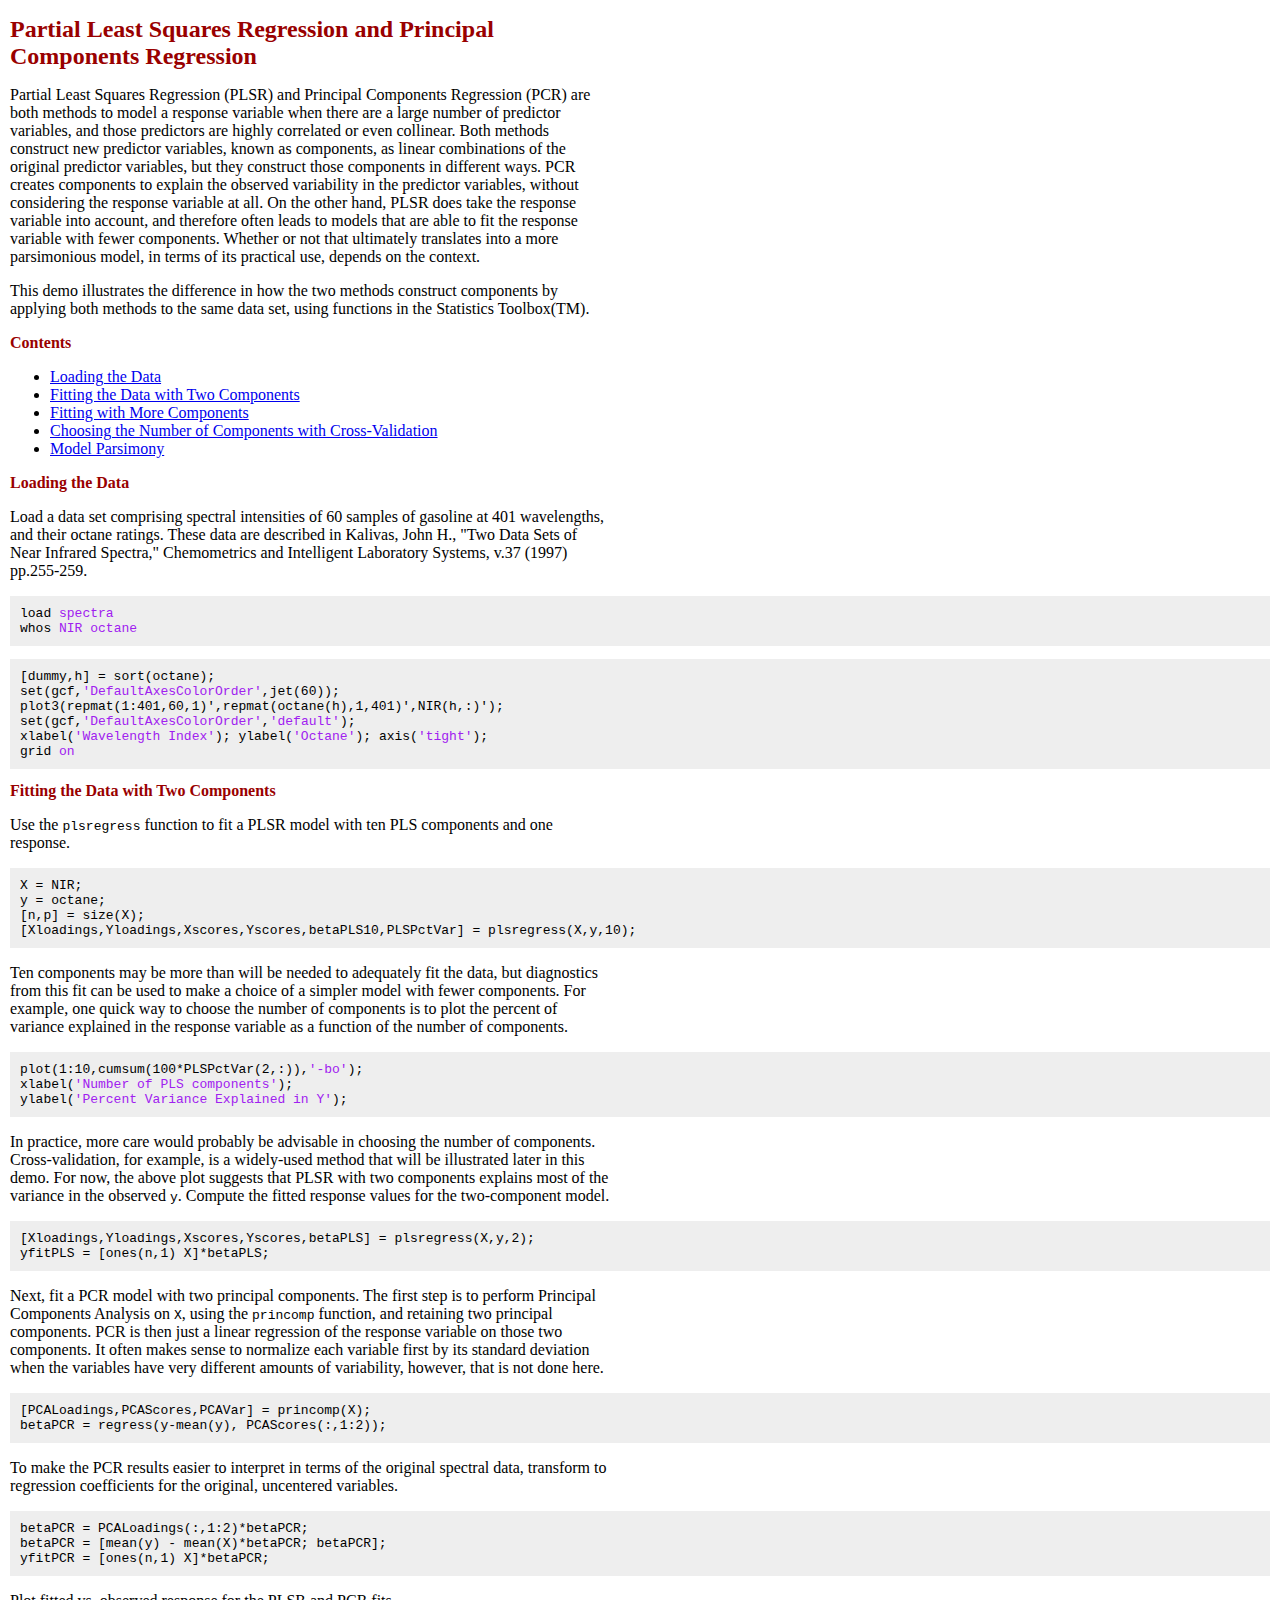
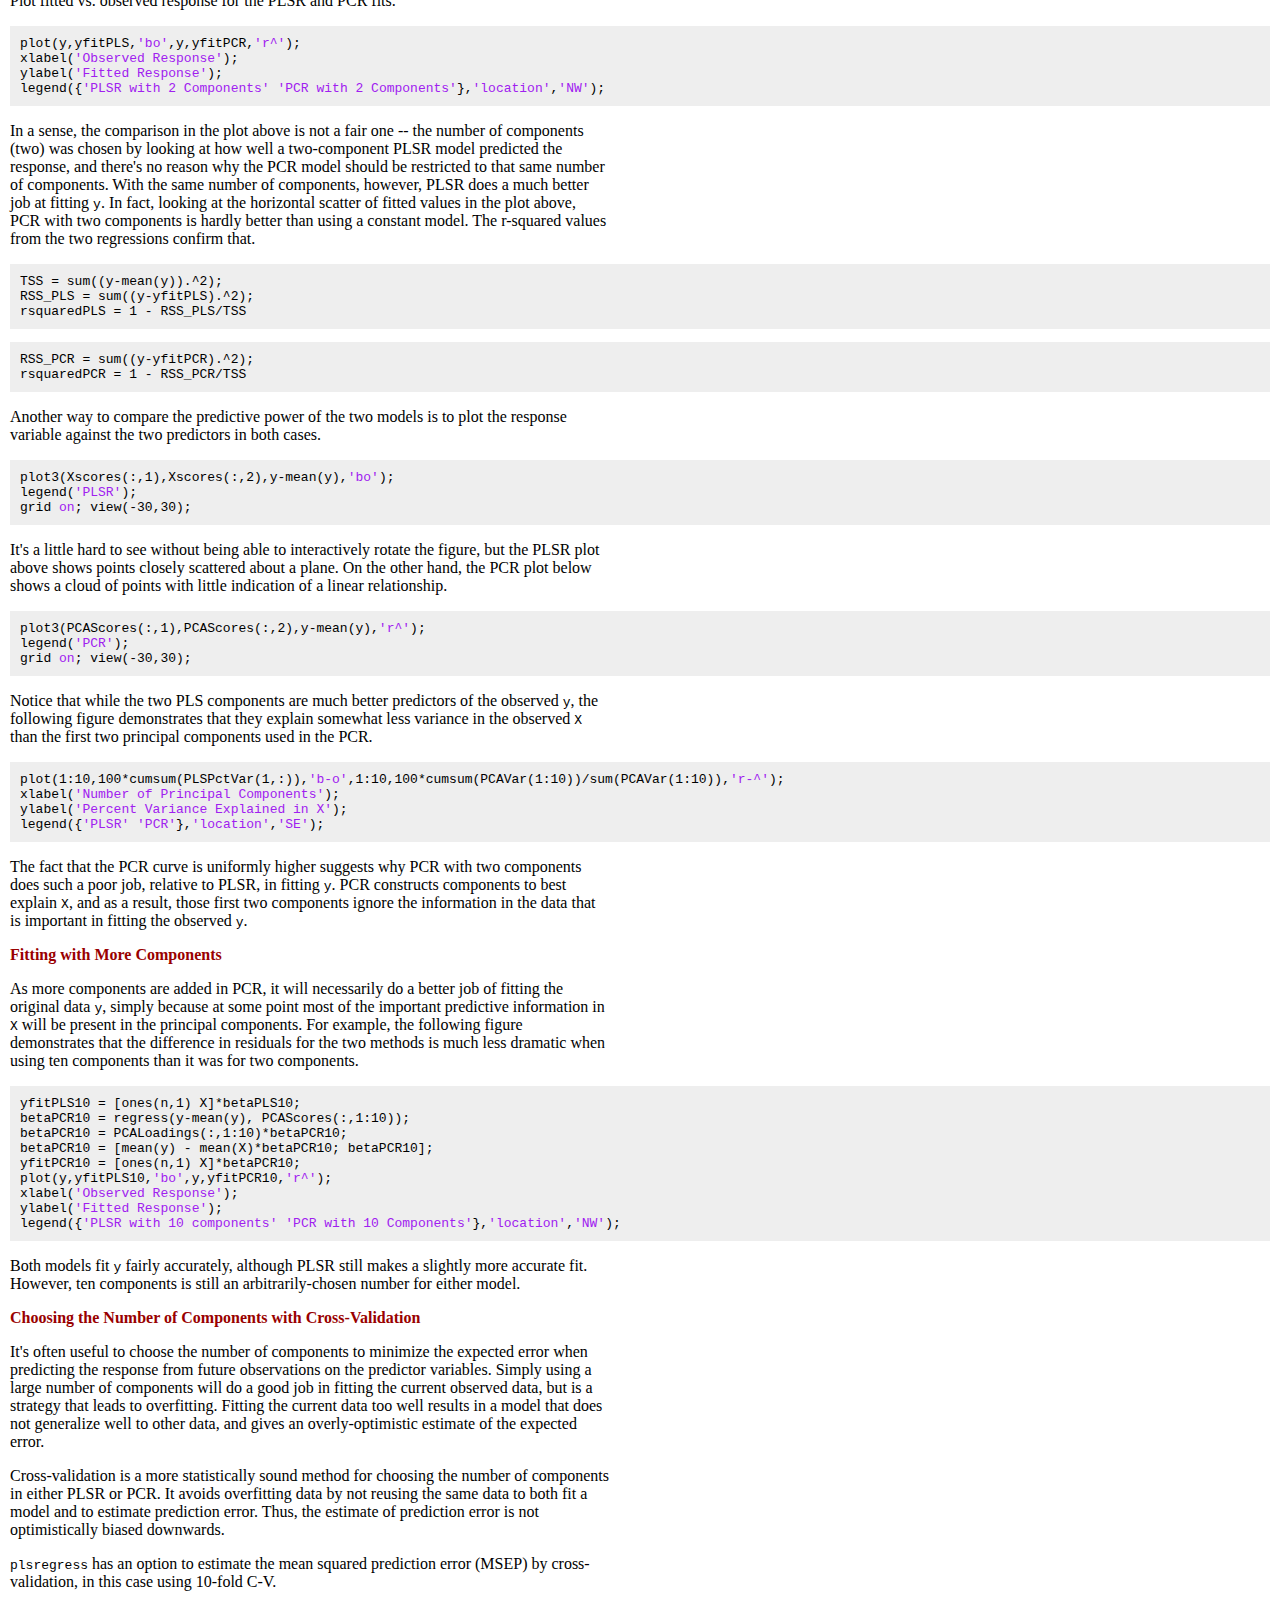
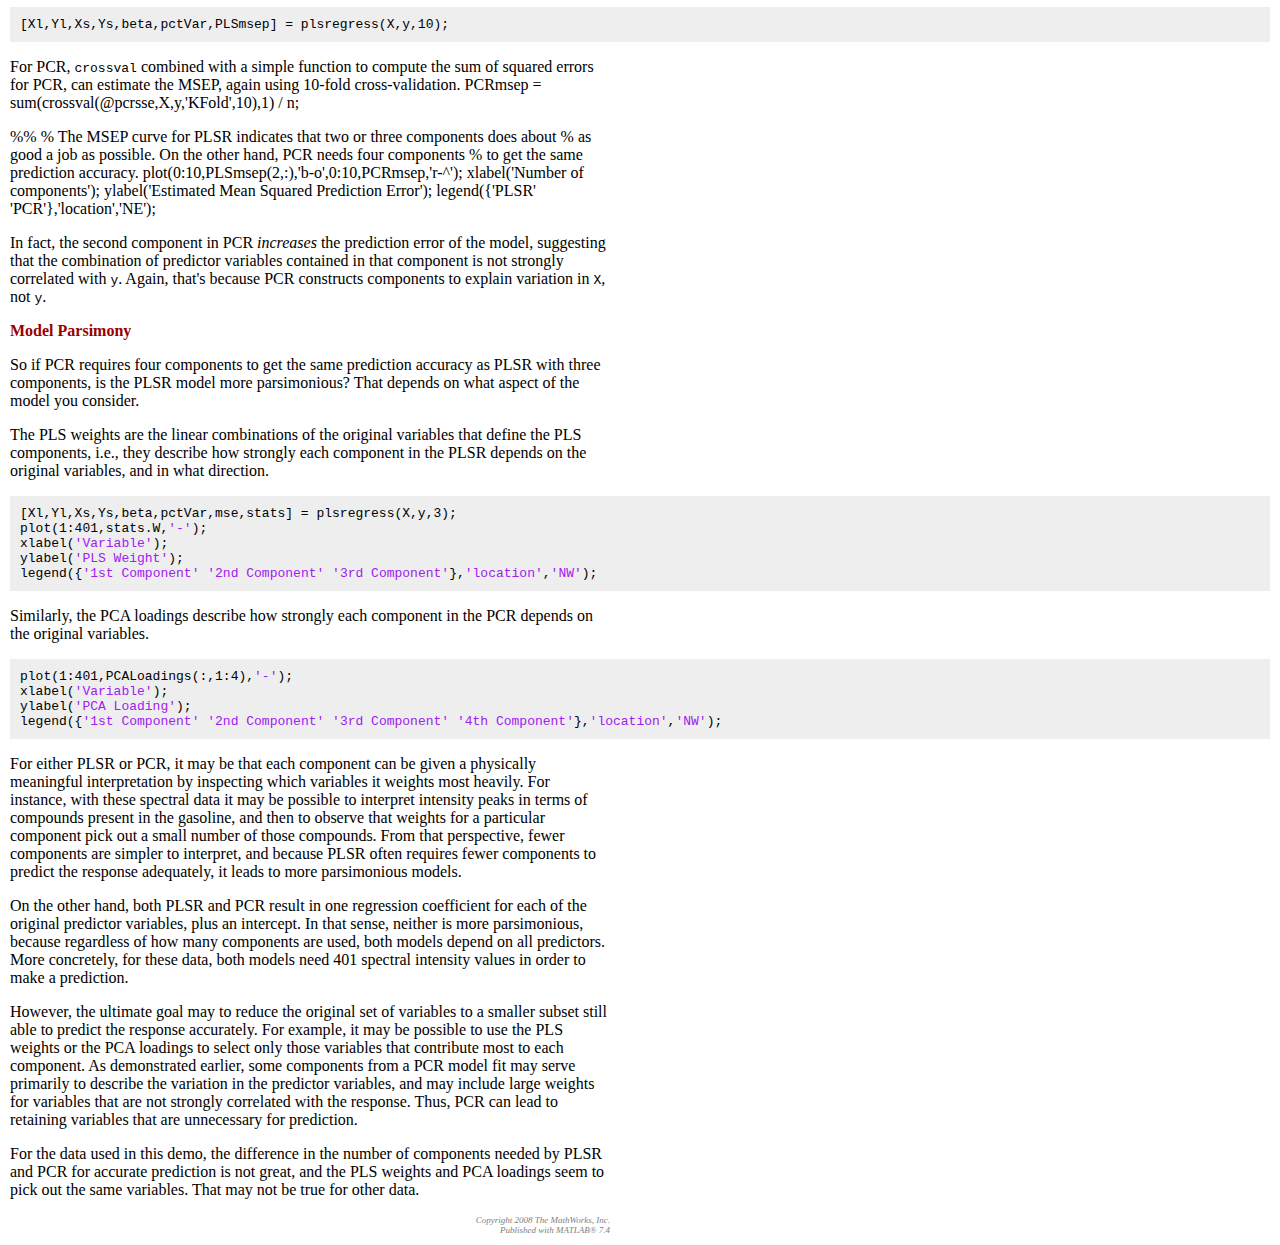
<file: html/plspcrdemo.html>
<!DOCTYPE html
  PUBLIC "-//W3C//DTD XHTML 1.0 Strict//EN">
<html xmlns:mwsh="http://www.mathworks.com/namespace/mcode/v1/syntaxhighlight.dtd">
   <head>
      <meta http-equiv="Content-Type" content="text/html; charset=utf-8">
   
      <!--
This HTML is auto-generated from an M-file.
To make changes, update the M-file and republish this document.
      -->
      <title>Partial Least Squares Regression and Principal Components Regression</title>
      <meta name="generator" content="MATLAB 7.4">
      <meta name="date" content="2009-07-23">
      <meta name="m-file" content="plspcrdemo"><style>

body {
  background-color: white;
  margin:10px;
}

h1 {
  color: #990000; 
  font-size: x-large;
}

h2 {
  color: #990000;
  font-size: medium;
}

/* Make the text shrink to fit narrow windows, but not stretch too far in 
wide windows. */ 
p,h1,h2,div.content div {
  max-width: 600px;
  /* Hack for IE6 */
  width: auto !important; width: 600px;
}

pre.codeinput {
  background: #EEEEEE;
  padding: 10px;
}
@media print {
  pre.codeinput {word-wrap:break-word; width:100%;}
} 

span.keyword {color: #0000FF}
span.comment {color: #228B22}
span.string {color: #A020F0}
span.untermstring {color: #B20000}
span.syscmd {color: #B28C00}

pre.codeoutput {
  color: #666666;
  padding: 10px;
}

pre.error {
  color: red;
}

p.footer {
  text-align: right;
  font-size: xx-small;
  font-weight: lighter;
  font-style: italic;
  color: gray;
}

  </style></head>
   <body>
      <div class="content">
         <h1>Partial Least Squares Regression and Principal Components Regression</h1>
         <introduction>
            <p>Partial Least Squares Regression (PLSR) and Principal Components Regression (PCR) are both methods to model a response variable
               when there are a large number of predictor variables, and those predictors are highly correlated or even collinear.  Both
               methods construct new predictor variables, known as components, as linear combinations of the original predictor variables,
               but they construct those components in different ways.  PCR creates components to explain the observed variability in the
               predictor variables, without considering the response variable at all.  On the other hand, PLSR does take the response variable
               into account, and therefore often leads to models that are able to fit the response variable with fewer components.  Whether
               or not that ultimately translates into a more parsimonious model, in terms of its practical use, depends on the context.
            </p>
            <p>This demo illustrates the difference in how the two methods construct components by applying both methods to the same data
               set, using functions in the Statistics Toolbox(TM).
            </p>
         </introduction>
         <h2>Contents</h2>
         <div>
            <ul>
               <li><a href="#1">Loading the Data</a></li>
               <li><a href="#3">Fitting the Data with Two Components</a></li>
               <li><a href="#15">Fitting with More Components</a></li>
               <li><a href="#17">Choosing the Number of Components with Cross-Validation</a></li>
               <li><a href="#20">Model Parsimony</a></li>
            </ul>
         </div>
         <h2>Loading the Data<a name="1"></a></h2>
         <p>Load a data set comprising spectral intensities of 60 samples of gasoline at 401 wavelengths, and their octane ratings.  These
            data are described in Kalivas, John H., "Two Data Sets of Near Infrared Spectra," Chemometrics and Intelligent Laboratory
            Systems, v.37 (1997) pp.255-259.
         </p><pre class="codeinput">load <span class="string">spectra</span>
whos <span class="string">NIR</span> <span class="string">octane</span>
</pre><pre class="codeinput">[dummy,h] = sort(octane);
set(gcf,<span class="string">'DefaultAxesColorOrder'</span>,jet(60));
plot3(repmat(1:401,60,1)',repmat(octane(h),1,401)',NIR(h,:)');
set(gcf,<span class="string">'DefaultAxesColorOrder'</span>,<span class="string">'default'</span>);
xlabel(<span class="string">'Wavelength Index'</span>); ylabel(<span class="string">'Octane'</span>); axis(<span class="string">'tight'</span>);
grid <span class="string">on</span>
</pre><h2>Fitting the Data with Two Components<a name="3"></a></h2>
         <p>Use the <tt>plsregress</tt> function to fit a PLSR model with ten PLS components and one response.
         </p><pre class="codeinput">X = NIR;
y = octane;
[n,p] = size(X);
[Xloadings,Yloadings,Xscores,Yscores,betaPLS10,PLSPctVar] = plsregress(X,y,10);
</pre><p>Ten components may be more than will be needed to adequately fit the data, but diagnostics from this fit can be used to make
            a choice of a simpler model with fewer components. For example, one quick way to choose the number of components is to plot
            the percent of variance explained in the response variable as a function of the number of components.
         </p><pre class="codeinput">plot(1:10,cumsum(100*PLSPctVar(2,:)),<span class="string">'-bo'</span>);
xlabel(<span class="string">'Number of PLS components'</span>);
ylabel(<span class="string">'Percent Variance Explained in Y'</span>);
</pre><p>In practice, more care would probably be advisable in choosing the number of components.  Cross-validation, for example, is
            a widely-used method that will be illustrated later in this demo.  For now, the above plot suggests that PLSR with two components
            explains most of the variance in the observed <tt>y</tt>.  Compute the fitted response values for the two-component model.
         </p><pre class="codeinput">[Xloadings,Yloadings,Xscores,Yscores,betaPLS] = plsregress(X,y,2);
yfitPLS = [ones(n,1) X]*betaPLS;
</pre><p>Next, fit a PCR model with two principal components.  The first step is to perform Principal Components Analysis on <tt>X</tt>, using the <tt>princomp</tt> function, and retaining two principal components. PCR is then just a linear regression of the response variable on those
            two components.  It often makes sense to normalize each variable first by its standard deviation when the variables have very
            different amounts of variability, however, that is not done here.
         </p><pre class="codeinput">[PCALoadings,PCAScores,PCAVar] = princomp(X);
betaPCR = regress(y-mean(y), PCAScores(:,1:2));
</pre><p>To make the PCR results easier to interpret in terms of the original spectral data, transform to regression coefficients for
            the original, uncentered variables.
         </p><pre class="codeinput">betaPCR = PCALoadings(:,1:2)*betaPCR;
betaPCR = [mean(y) - mean(X)*betaPCR; betaPCR];
yfitPCR = [ones(n,1) X]*betaPCR;
</pre><p>Plot fitted vs. observed response for the PLSR and PCR fits.</p><pre class="codeinput">plot(y,yfitPLS,<span class="string">'bo'</span>,y,yfitPCR,<span class="string">'r^'</span>);
xlabel(<span class="string">'Observed Response'</span>);
ylabel(<span class="string">'Fitted Response'</span>);
legend({<span class="string">'PLSR with 2 Components'</span> <span class="string">'PCR with 2 Components'</span>},<span class="string">'location'</span>,<span class="string">'NW'</span>);
</pre><p>In a sense, the comparison in the plot above is not a fair one -- the number of components (two) was chosen by looking at
            how well a two-component PLSR model predicted the response, and there's no reason why the PCR model should be restricted to
            that same number of components. With the same number of components, however, PLSR does a much better job at fitting <tt>y</tt>.  In fact, looking at the horizontal scatter of fitted values in the plot above, PCR with two components is hardly better
            than using a constant model.  The r-squared values from the two regressions confirm that.
         </p><pre class="codeinput">TSS = sum((y-mean(y)).^2);
RSS_PLS = sum((y-yfitPLS).^2);
rsquaredPLS = 1 - RSS_PLS/TSS
</pre><pre class="codeinput">RSS_PCR = sum((y-yfitPCR).^2);
rsquaredPCR = 1 - RSS_PCR/TSS
</pre><p>Another way to compare the predictive power of the two models is to plot the response variable against the two predictors
            in both cases.
         </p><pre class="codeinput">plot3(Xscores(:,1),Xscores(:,2),y-mean(y),<span class="string">'bo'</span>);
legend(<span class="string">'PLSR'</span>);
grid <span class="string">on</span>; view(-30,30);
</pre><p>It's a little hard to see without being able to interactively rotate the figure, but the PLSR plot above shows points closely
            scattered about a plane. On the other hand, the PCR plot below shows a cloud of points with little indication of a linear
            relationship.
         </p><pre class="codeinput">plot3(PCAScores(:,1),PCAScores(:,2),y-mean(y),<span class="string">'r^'</span>);
legend(<span class="string">'PCR'</span>);
grid <span class="string">on</span>; view(-30,30);
</pre><p>Notice that while the two PLS components are much better predictors of the observed <tt>y</tt>, the following figure demonstrates that they explain somewhat less variance in the observed <tt>X</tt> than the first two principal components used in the PCR.
         </p><pre class="codeinput">plot(1:10,100*cumsum(PLSPctVar(1,:)),<span class="string">'b-o'</span>,1:10,100*cumsum(PCAVar(1:10))/sum(PCAVar(1:10)),<span class="string">'r-^'</span>);
xlabel(<span class="string">'Number of Principal Components'</span>);
ylabel(<span class="string">'Percent Variance Explained in X'</span>);
legend({<span class="string">'PLSR'</span> <span class="string">'PCR'</span>},<span class="string">'location'</span>,<span class="string">'SE'</span>);
</pre><p>The fact that the PCR curve is uniformly higher suggests why PCR with two components does such a poor job, relative to PLSR,
            in fitting <tt>y</tt>.  PCR constructs components to best explain <tt>X</tt>, and as a result, those first two components ignore the information in the data that is important in fitting the observed
            <tt>y</tt>.
         </p>
         <h2>Fitting with More Components<a name="15"></a></h2>
         <p>As more components are added in PCR, it will necessarily do a better job of fitting the original data <tt>y</tt>, simply because at some point most of the important predictive information in <tt>X</tt> will be present in the principal components.  For example, the following figure demonstrates that the difference in residuals
            for the two methods is much less dramatic when using ten components than it was for two components.
         </p><pre class="codeinput">yfitPLS10 = [ones(n,1) X]*betaPLS10;
betaPCR10 = regress(y-mean(y), PCAScores(:,1:10));
betaPCR10 = PCALoadings(:,1:10)*betaPCR10;
betaPCR10 = [mean(y) - mean(X)*betaPCR10; betaPCR10];
yfitPCR10 = [ones(n,1) X]*betaPCR10;
plot(y,yfitPLS10,<span class="string">'bo'</span>,y,yfitPCR10,<span class="string">'r^'</span>);
xlabel(<span class="string">'Observed Response'</span>);
ylabel(<span class="string">'Fitted Response'</span>);
legend({<span class="string">'PLSR with 10 components'</span> <span class="string">'PCR with 10 Components'</span>},<span class="string">'location'</span>,<span class="string">'NW'</span>);
</pre><p>Both models fit <tt>y</tt> fairly accurately, although PLSR still makes a slightly more accurate fit.  However, ten components is still an arbitrarily-chosen
            number for either model.
         </p>
         <h2>Choosing the Number of Components with Cross-Validation<a name="17"></a></h2>
         <p>It's often useful to choose the number of components to minimize the expected error when predicting the response from future
            observations on the predictor variables.  Simply using a large number of components will do a good job in fitting the current
            observed data, but is a strategy that leads to overfitting.  Fitting the current data too well results in a model that does
            not generalize well to other data, and gives an overly-optimistic estimate of the expected error.
         </p>
         <p>Cross-validation is a more statistically sound method for choosing the number of components in either PLSR or PCR.  It avoids
            overfitting data by not reusing the same data to both fit a model and to estimate prediction error. Thus, the estimate of
            prediction error is not optimistically biased downwards.
         </p>
         <p><tt>plsregress</tt> has an option to estimate the mean squared prediction error (MSEP) by cross-validation, in this case using 10-fold C-V.
         </p><pre class="codeinput">[Xl,Yl,Xs,Ys,beta,pctVar,PLSmsep] = plsregress(X,y,10);
</pre><p>For PCR, <tt>crossval</tt> combined with a simple function to compute the sum of squared errors for PCR, can estimate the MSEP, again using 10-fold
            cross-validation. PCRmsep = sum(crossval(@pcrsse,X,y,'KFold',10),1) / n;
         </p>
         <p>%% % The MSEP curve for PLSR indicates that two or three components does about % as good a job as possible.  On the other
            hand, PCR needs four components % to get the same prediction accuracy. plot(0:10,PLSmsep(2,:),'b-o',0:10,PCRmsep,'r-^'); xlabel('Number
            of components'); ylabel('Estimated Mean Squared Prediction Error'); legend({'PLSR' 'PCR'},'location','NE');
         </p>
         <p>In fact, the second component in PCR <i>increases</i> the prediction error of the model, suggesting that the combination of predictor variables contained in that component is
            not strongly correlated with <tt>y</tt>.  Again, that's because PCR constructs components to explain variation in <tt>X</tt>, not <tt>y</tt>.
         </p>
         <h2>Model Parsimony<a name="20"></a></h2>
         <p>So if PCR requires four components to get the same prediction accuracy as PLSR with three components, is the PLSR model more
            parsimonious?  That depends on what aspect of the model you consider.
         </p>
         <p>The PLS weights are the linear combinations of the original variables that define the PLS components, i.e., they describe
            how strongly each component in the PLSR depends on the original variables, and in what direction.
         </p><pre class="codeinput">[Xl,Yl,Xs,Ys,beta,pctVar,mse,stats] = plsregress(X,y,3);
plot(1:401,stats.W,<span class="string">'-'</span>);
xlabel(<span class="string">'Variable'</span>);
ylabel(<span class="string">'PLS Weight'</span>);
legend({<span class="string">'1st Component'</span> <span class="string">'2nd Component'</span> <span class="string">'3rd Component'</span>},<span class="string">'location'</span>,<span class="string">'NW'</span>);
</pre><p>Similarly, the PCA loadings describe how strongly each component in the PCR depends on the original variables.</p><pre class="codeinput">plot(1:401,PCALoadings(:,1:4),<span class="string">'-'</span>);
xlabel(<span class="string">'Variable'</span>);
ylabel(<span class="string">'PCA Loading'</span>);
legend({<span class="string">'1st Component'</span> <span class="string">'2nd Component'</span> <span class="string">'3rd Component'</span> <span class="string">'4th Component'</span>},<span class="string">'location'</span>,<span class="string">'NW'</span>);
</pre><p>For either PLSR or PCR, it may be that each component can be given a physically meaningful interpretation by inspecting which
            variables it weights most heavily.  For instance, with these spectral data it may be possible to interpret intensity peaks
            in terms of compounds present in the gasoline, and then to observe that weights for a particular component pick out a small
            number of those compounds.  From that perspective, fewer components are simpler to interpret, and because PLSR often requires
            fewer components to predict the response adequately, it leads to more parsimonious models.
         </p>
         <p>On the other hand, both PLSR and PCR result in one regression coefficient for each of the original predictor variables, plus
            an intercept.  In that sense, neither is more parsimonious, because regardless of how many components are used, both models
            depend on all predictors.  More concretely, for these data, both models need 401 spectral intensity values in order to make
            a prediction.
         </p>
         <p>However, the ultimate goal may to reduce the original set of variables to a smaller subset still able to predict the response
            accurately.  For example, it may be possible to use the PLS weights or the PCA loadings to select only those variables that
            contribute most to each component.  As demonstrated earlier, some components from a PCR model fit may serve primarily to describe
            the variation in the predictor variables, and may include large weights for variables that are not strongly correlated with
            the response. Thus, PCR can lead to retaining variables that are unnecessary for prediction.
         </p>
         <p>For the data used in this demo, the difference in the number of components needed by PLSR and PCR for accurate prediction
            is not great, and the PLS weights and PCA loadings seem to pick out the same variables. That may not be true for other data.
         </p>
         <p class="footer">Copyright 2008 The MathWorks, Inc.<br>
            Published with MATLAB&reg; 7.4<br></p>
      </div>
      <!--
##### SOURCE BEGIN #####
%% Partial Least Squares Regression and Principal Components Regression
% Partial Least Squares Regression (PLSR) and Principal Components
% Regression (PCR) are both methods to model a response variable when there
% are a large number of predictor variables, and those predictors are
% highly correlated or even collinear.  Both methods construct new predictor
% variables, known as components, as linear combinations of the original
% predictor variables, but they construct those components in different
% ways.  PCR creates components to explain the observed variability in the
% predictor variables, without considering the response variable at all.  On
% the other hand, PLSR does take the response variable into account, and
% therefore often leads to models that are able to fit the response variable
% with fewer components.  Whether or not that ultimately translates into a
% more parsimonious model, in terms of its practical use, depends on the
% context.
%
% This demo illustrates the difference in how the two methods construct
% components by applying both methods to the same data set, using functions
% in the Statistics Toolbox(TM).

%   Copyright 2008 The MathWorks, Inc.
%   $Revision: 1.1.8.1.4.1 $  $Date: 2009/01/30 22:42:36 $


%% Loading the Data
% Load a data set comprising spectral intensities of 60 samples of gasoline at
% 401 wavelengths, and their octane ratings.  These data are described in
% Kalivas, John H., "Two Data Sets of Near Infrared Spectra," Chemometrics and
% Intelligent Laboratory Systems, v.37 (1997) pp.255-259.
load spectra
whos NIR octane

%%
[dummy,h] = sort(octane);
set(gcf,'DefaultAxesColorOrder',jet(60));
plot3(repmat(1:401,60,1)',repmat(octane(h),1,401)',NIR(h,:)');
set(gcf,'DefaultAxesColorOrder','default');
xlabel('Wavelength Index'); ylabel('Octane'); axis('tight');
grid on

%% Fitting the Data with Two Components
% Use the |plsregress| function to fit a PLSR model with ten PLS components
% and one response.
X = NIR;
y = octane;
[n,p] = size(X);
[Xloadings,Yloadings,Xscores,Yscores,betaPLS10,PLSPctVar] = plsregress(X,y,10);
%%
% Ten components may be more than will be needed to adequately fit the
% data, but diagnostics from this fit can be used to make a choice of a
% simpler model with fewer components. For example, one quick way to choose
% the number of components is to plot the percent of variance explained in
% the response variable as a function of the number of components.
plot(1:10,cumsum(100*PLSPctVar(2,:)),'-bo');
xlabel('Number of PLS components');
ylabel('Percent Variance Explained in Y');
%%
% In practice, more care would probably be advisable in choosing the number
% of components.  Cross-validation, for example, is a widely-used method
% that will be illustrated later in this demo.  For now, the above plot
% suggests that PLSR with two components explains most of the variance in
% the observed |y|.  Compute the fitted response values for the
% two-component model.
[Xloadings,Yloadings,Xscores,Yscores,betaPLS] = plsregress(X,y,2);
yfitPLS = [ones(n,1) X]*betaPLS;

%%
% Next, fit a PCR model with two principal components.  The first step is
% to perform Principal Components Analysis on |X|, using the |princomp|
% function, and retaining two principal components. PCR is then just a
% linear regression of the response variable on those two components.  It
% often makes sense to normalize each variable first by its standard
% deviation when the variables have very different amounts of variability,
% however, that is not done here.
[PCALoadings,PCAScores,PCAVar] = princomp(X);
betaPCR = regress(y-mean(y), PCAScores(:,1:2));
%%
% To make the PCR results easier to interpret in terms of the original
% spectral data, transform to regression coefficients for the original,
% uncentered variables.
betaPCR = PCALoadings(:,1:2)*betaPCR;
betaPCR = [mean(y) - mean(X)*betaPCR; betaPCR];
yfitPCR = [ones(n,1) X]*betaPCR;

%%
% Plot fitted vs. observed response for the PLSR and PCR fits.
plot(y,yfitPLS,'bo',y,yfitPCR,'r^');
xlabel('Observed Response');
ylabel('Fitted Response');
legend({'PLSR with 2 Components' 'PCR with 2 Components'},'location','NW');
%%
% In a sense, the comparison in the plot above is not a fair one REPLACE_WITH_DASH_DASH the
% number of components (two) was chosen by looking at how well a
% two-component PLSR model predicted the response, and there's no reason
% why the PCR model should be restricted to that same number of components.
% With the same number of components, however, PLSR does a much better job
% at fitting |y|.  In fact, looking at the horizontal scatter of fitted
% values in the plot above, PCR with two components is hardly better than
% using a constant model.  The r-squared values from the two regressions
% confirm that.
TSS = sum((y-mean(y)).^2);
RSS_PLS = sum((y-yfitPLS).^2);
rsquaredPLS = 1 - RSS_PLS/TSS
%%
RSS_PCR = sum((y-yfitPCR).^2);
rsquaredPCR = 1 - RSS_PCR/TSS

%%
% Another way to compare the predictive power of the two models is to plot the
% response variable against the two predictors in both cases.
plot3(Xscores(:,1),Xscores(:,2),y-mean(y),'bo');
legend('PLSR');
grid on; view(-30,30);
%%
% It's a little hard to see without being able to interactively rotate the
% figure, but the PLSR plot above shows points closely scattered about a plane.
% On the other hand, the PCR plot below shows a cloud of points with little
% indication of a linear relationship.
plot3(PCAScores(:,1),PCAScores(:,2),y-mean(y),'r^');
legend('PCR');
grid on; view(-30,30);

%%
% Notice that while the two PLS components are much better predictors of
% the observed |y|, the following figure demonstrates that they explain
% somewhat less variance in the observed |X| than the first two principal
% components used in the PCR.
plot(1:10,100*cumsum(PLSPctVar(1,:)),'b-o',1:10,100*cumsum(PCAVar(1:10))/sum(PCAVar(1:10)),'r-^');
xlabel('Number of Principal Components');
ylabel('Percent Variance Explained in X');
legend({'PLSR' 'PCR'},'location','SE');
%%
% The fact that the PCR curve is uniformly higher suggests why PCR with two
% components does such a poor job, relative to PLSR, in fitting |y|.  PCR
% constructs components to best explain |X|, and as a result, those first
% two components ignore the information in the data that is important in
% fitting the observed |y|.


%% Fitting with More Components
% As more components are added in PCR, it will necessarily do a better job
% of fitting the original data |y|, simply because at some point most of the
% important predictive information in |X| will be present in the principal
% components.  For example, the following figure demonstrates that the
% difference in residuals for the two methods is much less dramatic when
% using ten components than it was for two components.
yfitPLS10 = [ones(n,1) X]*betaPLS10;
betaPCR10 = regress(y-mean(y), PCAScores(:,1:10));
betaPCR10 = PCALoadings(:,1:10)*betaPCR10;
betaPCR10 = [mean(y) - mean(X)*betaPCR10; betaPCR10];
yfitPCR10 = [ones(n,1) X]*betaPCR10;
plot(y,yfitPLS10,'bo',y,yfitPCR10,'r^');
xlabel('Observed Response');
ylabel('Fitted Response');
legend({'PLSR with 10 components' 'PCR with 10 Components'},'location','NW');
%%
% Both models fit |y| fairly accurately, although PLSR still makes a
% slightly more accurate fit.  However, ten components is still an
% arbitrarily-chosen number for either model.


%% Choosing the Number of Components with Cross-Validation
% It's often useful to choose the number of components to minimize the
% expected error when predicting the response from future observations on
% the predictor variables.  Simply using a large number of components will
% do a good job in fitting the current observed data, but is a strategy
% that leads to overfitting.  Fitting the current data too well results in
% a model that does not generalize well to other data, and gives an
% overly-optimistic estimate of the expected error.
%
% Cross-validation is a more statistically sound method for choosing the
% number of components in either PLSR or PCR.  It avoids overfitting data
% by not reusing the same data to both fit a model and to estimate
% prediction error. Thus, the estimate of prediction error is not
% optimistically biased downwards.
%
% |plsregress| has an option to estimate the mean squared prediction error
% (MSEP) by cross-validation, in this case using 10-fold C-V.
[Xl,Yl,Xs,Ys,beta,pctVar,PLSmsep] = plsregress(X,y,10);
%%
% For PCR, |crossval| combined with a simple function to compute the sum of
% squared errors for PCR, can estimate the MSEP, again using 10-fold
% cross-validation.
% PCRmsep = sum(crossval(@pcrsse,X,y,'KFold',10),1) / n;
% 
% %%
% % The MSEP curve for PLSR indicates that two or three components does about
% % as good a job as possible.  On the other hand, PCR needs four components
% % to get the same prediction accuracy.
% plot(0:10,PLSmsep(2,:),'b-o',0:10,PCRmsep,'r-^');
% xlabel('Number of components');
% ylabel('Estimated Mean Squared Prediction Error');
% legend({'PLSR' 'PCR'},'location','NE');
%%
% In fact, the second component in PCR _increases_ the prediction error
% of the model, suggesting that the combination of predictor variables
% contained in that component is not strongly correlated with |y|.  Again,
% that's because PCR constructs components to explain variation in |X|, not
% |y|.


%% Model Parsimony
% So if PCR requires four components to get the same prediction accuracy as
% PLSR with three components, is the PLSR model more parsimonious?  That
% depends on what aspect of the model you consider.
%
% The PLS weights are the linear combinations of the original variables
% that define the PLS components, i.e., they describe how strongly each
% component in the PLSR depends on the original variables, and in what
% direction.
[Xl,Yl,Xs,Ys,beta,pctVar,mse,stats] = plsregress(X,y,3);
plot(1:401,stats.W,'-');
xlabel('Variable');
ylabel('PLS Weight');
legend({'1st Component' '2nd Component' '3rd Component'},'location','NW');
%%
% Similarly, the PCA loadings describe how strongly each component in the PCR
% depends on the original variables.
plot(1:401,PCALoadings(:,1:4),'-');
xlabel('Variable');
ylabel('PCA Loading');
legend({'1st Component' '2nd Component' '3rd Component' '4th Component'},'location','NW');

%%
% For either PLSR or PCR, it may be that each component can be given a
% physically meaningful interpretation by inspecting which variables it
% weights most heavily.  For instance, with these spectral data it may be
% possible to interpret intensity peaks in terms of compounds present in
% the gasoline, and then to observe that weights for a particular component
% pick out a small number of those compounds.  From that perspective, fewer
% components are simpler to interpret, and because PLSR often requires
% fewer components to predict the response adequately, it leads to more
% parsimonious models.
% 
% On the other hand, both PLSR and PCR result in one regression coefficient
% for each of the original predictor variables, plus an intercept.  In that
% sense, neither is more parsimonious, because regardless of how many
% components are used, both models depend on all predictors.  More
% concretely, for these data, both models need 401 spectral intensity
% values in order to make a prediction.
%
% However, the ultimate goal may to reduce the original set of variables to
% a smaller subset still able to predict the response accurately.  For
% example, it may be possible to use the PLS weights or the PCA loadings to
% select only those variables that contribute most to each component.  As
% demonstrated earlier, some components from a PCR model fit may serve
% primarily to describe the variation in the predictor variables, and may
% include large weights for variables that are not strongly correlated with
% the response. Thus, PCR can lead to retaining variables that are
% unnecessary for prediction.
%
% For the data used in this demo, the difference in the number of
% components needed by PLSR and PCR for accurate prediction is not great,
% and the PLS weights and PCA loadings seem to pick out the same variables.
% That may not be true for other data.


displayEndOfDemoMessage(mfilename)

##### SOURCE END #####
-->
   </body>
</html>
</file>
